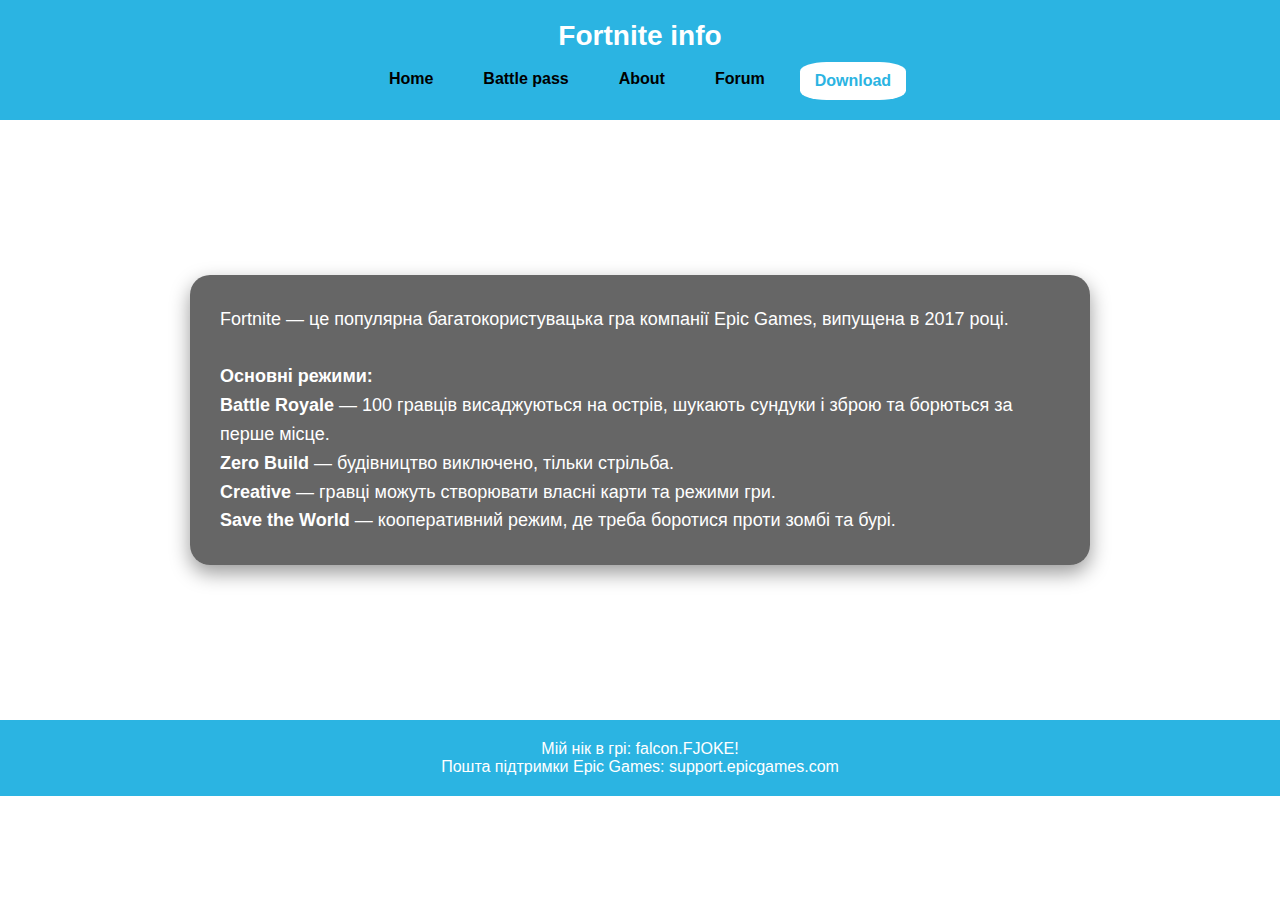
<file: page3.html>
<!DOCTYPE html>
<html lang="uk">
<head>
    <meta charset="UTF-8">
    <meta name="viewport" content="width=device-width, initial-scale=1.0">
    <title>Fortnite - Режими гри</title>
    <link rel="stylesheet" href="index.css">
</head>
<body>

    <header>
        <h1>Fortnite info</h1>
        <nav>
            <a href="index.html" class="b1">Home</a>
            <a href="page2.html" class="b2">Battle pass</a>
            <a href="page3.html" class="b3">About</a>
            <a href="https://dev.epicgames.com/community/fortnite" class="b5">Forum</a>
            <a href="https://store.epicgames.com/uk/" class="b6">Download</a>
        </nav>
    </header>

    <main class ="main3">
        <div class="text-card">
            <p>
                Fortnite — це популярна багатокористувацька гра компанії Epic Games, випущена в 2017 році.<br><br>
                <strong>Основні режими:</strong><br>
                <strong>Battle Royale</strong> — 100 гравців висаджуються на острів, шукають сундуки і зброю та борються за перше місце.<br>
                <strong>Zero Build</strong> — будівництво виключено, тільки стрільба.<br>
                <strong>Creative</strong> — гравці можуть створювати власні карти та режими гри.<br>
                <strong>Save the World</strong> — кооперативний режим, де треба боротися проти зомбі та бурі.
            </p>
        </div>
    </main>

    <footer>
        <p>Мій нік в грі: falcon.FJOKE!</p>
        <p>Пошта підтримки Epic Games: support.epicgames.com</p>
    </footer>

</body>
</html>
</file>
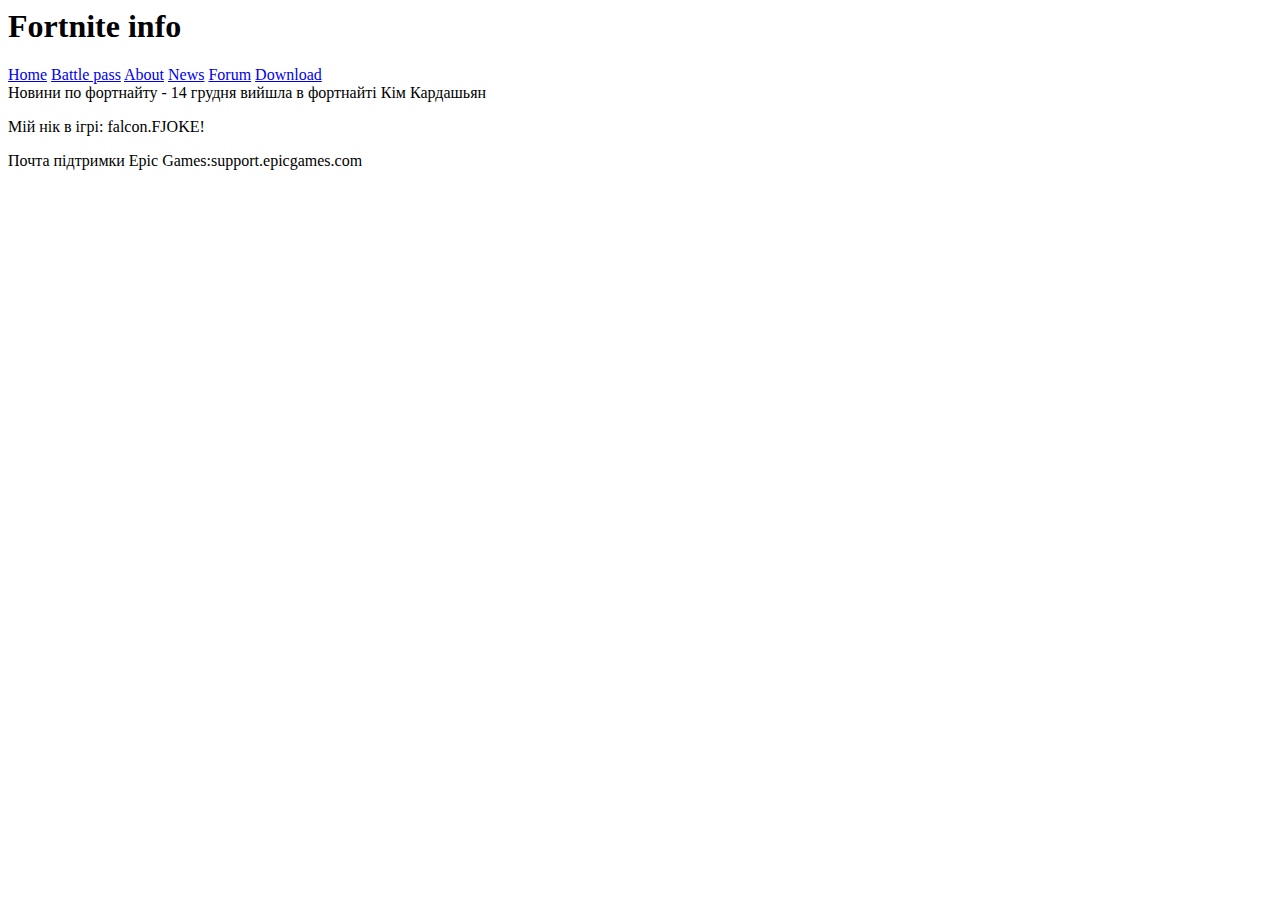
<file: page4.html>
<html>
    <body>
        <header>
            <h1>Fortnite info</h1>
            <nav>
                <a href="#" class="b1">Home</a>
                <a href="#" class="b2">Battle pass</a>
                <a href="#" class="b3">About</a>
                <a href="#" class="b4">News</a>
                <a href="#" class="b5">Forum</a>
                <a href="#" class="b6">Download</a>
            </nav>
        </header>
        <main>
        Новини по фортнайту -

14 грудня  вийшла в фортнайті Кім Кардашьян
        </main>
        <footer>
            <p>Мій нік в ігрі: falcon.FJOKE!</p>
            <p>Почта підтримки Epic Games:support.epicgames.com</p>
        </footer>
    </body>
</html>
</file>
<file: index.css>
* {
    margin: 0;
    padding: 0;
    box-sizing: border-box;
}

body {
    font-family: "Arial Black", Gadget, sans-serif;
}

header {
    background-color: rgb(43, 180, 226);
    width: 100%;
    padding: 20px 0;
    text-align: center;
}

header h1 {
    color: white;
    font-size: 28px;
}

nav {
    margin-top: 10px;
    display: flex;
    justify-content: center;
    gap: 20px;
    flex-wrap: wrap;
}

nav a {
    text-decoration: none;
    color: black;
    font-weight: bold;
    padding: 8px 15px;
    border-radius: 6px;
    transition: all 0.3s;
}

nav a:hover {
    color: white;
    background-color: #2bb4e2;
}

.b6 {
    color: rgb(43, 180, 226);
    background-color: white;
    border-radius: 25%;
    padding: 10px 15px;
}

main {
    display: flex;
    justify-content: center;
    align-items: center;
    min-height: 600px;
    padding: 50px;
    background-image: url('https://preview.redd.it/dl34j1b1aw661.png?auto=webp&s=c13469e2ba0c9ed0d7feee9efac7cce0caf576ea');
    background-size: cover;
    background-position: center;
}

.text-card {
    background-color: rgba(0, 0, 0, 0.6); 
    padding: 30px;
    border-radius: 20px;
    color: white;
    max-width: 900px;
    line-height: 1.6;
    font-size: 18px;
    box-shadow: 0 8px 20px rgba(0,0,0,0.4);
}

.main2{
    background-image: url('https://files.bo3.gg/uploads/image/104196/image/webp-08c205f50229d69204f72c2abb9bcb56.webp');
}

main img {
    display: none; 
}

footer {
    background-color: rgb(43, 180, 226);
    color: white;
    text-align: center;
    padding: 20px 0;
    font-size: 16px;
}
</file>
